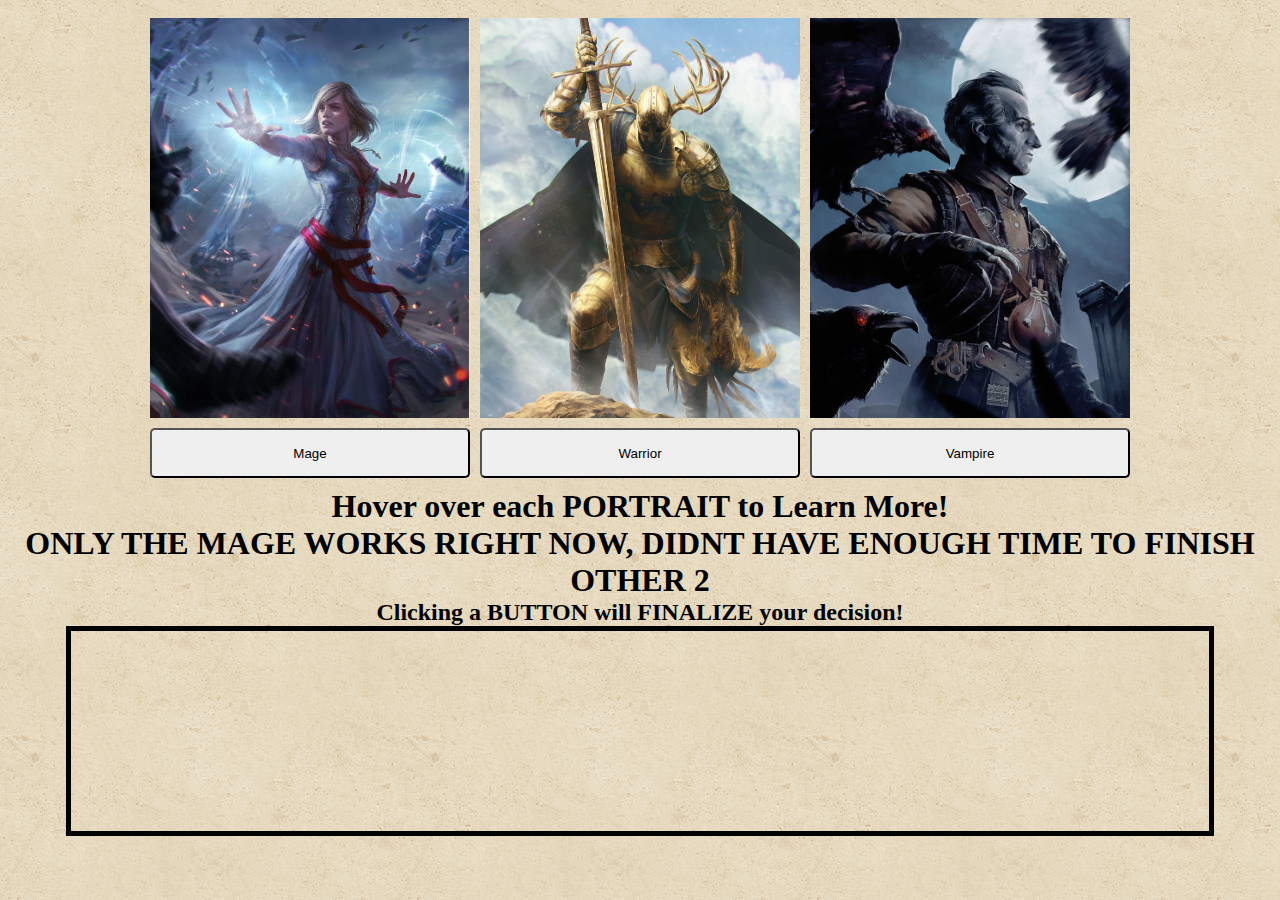
<file: index.html>
<!DOCTYPE html>
<html>
<head>
    <meta charset="utf-8" />
    <meta http-equiv="X-UA-Compatible" content="IE=edge">
    <title>Page Title</title>
    <meta name="viewport" content="width=device-width, initial-scale=1">
    <link rel="stylesheet" type="text/css" media="screen" href="assets/css/style.css" />
    <script src="https://ajax.googleapis.com/ajax/libs/jquery/3.3.1/jquery.min.js"></script>
</head>
<body>
    <div id = "hero-selection">
        <div id = "hero-box">
            <div class = "hero-selection">
                <div class = "hero mage"> </div>
                <div class = "hero warrior"> </div>
                <div class = "hero vampire"> </div>
                <button class ="hero-btn" id = "mage-btn">Mage</button>
                <button class ="hero-btn" id = "warrior-btn"> Warrior </button>
                <button class ="hero-btn" id = "vampire-btn"> Vampire </button>
            </div>
            <div id = "tooltip">
                <h1> Hover over each PORTRAIT to Learn More!</h1>
                <h1> ONLY THE MAGE WORKS RIGHT NOW, DIDNT HAVE ENOUGH TIME TO FINISH OTHER 2</h1>
                <h2> Clicking a BUTTON will FINALIZE your decision!</h2>
                <div id = "hero-info"></div>
            </div>
        </div>
    </div>
     
    <div id = "game-box">
        <div id = "grid-container">
            <div class = "grid grid1"></div>
            <div class = "grid grid2"></div>
            <div class = "grid grid3"></div>
            <div class = "grid grid4"></div>
            <div class = "grid grid5"></div>
            <div class = "grid grid6"></div>
        </div>
        <div id = "player-card" class = "game-card">
            <div class = "portrait player-portrait">

            </div>
            <div class = "stats player-stats">
                <h1 id = "player-name"> </h1>
                <h2 id = "hp" > HEALTH </h2>
                <h3 id = "mana"> MANA </h3>
            </div>

        </div>
        
            <img id = "sword" src = "assets/images/crossed-swords.png">
        
        <div id = "enemy-card" class = "game-card">
            <div class = "portrait enemy-portrait">

            </div>
            <div class = "stats enemy-stats">
                <h1 id = "enemy-name">  </h1>
                <h2 id = "enemy-hp"> </h2>
            </div>
        </div>
        <div class = "action-box">
                <button class = "action" id = "attack-btn">Attack</button>
                <button class = "action" id = "special-btn">Special Move</button>
        </div>
        <div class = "log-box">
            <p id = "player-dmg">You dealt</p>
            <p id = "enemy-dmg">You were dealt </p>
        </div>
    
    
    </div>
   
    <script src="assets/js/script.js"></script>
</body>
</html>
</file>
<file: assets/css/style.css>
body {
    background-image: url("../images/vintage-concrete.png");
}
button {
    border-radius: 5px;

}
p {
    line-height: 150%;
    margin-left: 10px;
    font-family: Cambria, Cochin, Georgia, Times, 'Times New Roman', serif;
    color: #444;
}
/* CSS for Character Selection Screen */
.hero-selection {
    display: grid;
    grid-template-columns: repeat(3, 1fr);
    grid-template-rows: 400px 50px;
    grid-gap: 10px;
    padding: 10px;
    width: 980px;
    margin: auto;
    
}
h1 {
    width: 100%;
    margin: auto;
    text-align: center;
}
h2 {
    width: 100%;
    margin: auto;
    text-align: center;
}
h3 {
    width: 100%;
    margin: auto;
    text-align: center;
}
#hero-info {
    border: 5px solid black;
    width: 90%;
    margin: auto;
    height: 200px;
}
.mage {
    background-image: url(../images/mage.jpg);
    background-size: 100%;
    
}
.vampire {
    background-image: url(../images/vampire.jpg);
    background-size: 100%;
    
}
.warrior {
    background-image: url(../images/warrior.jpg);
    background-size: 100%;
    
}
.hero:hover {
    transform: scale(1.05);
    border-radius: 10px;
    border: 3px solid orange;
}
.hero-btn:hover {
    transform: scale(1.05);
    background-color: #359AAC;
    
    
}

/* CSS for Game page */
#game-box {
    width: 980px;
    height: 850px;
    background: linear-gradient(45deg, #444, white, #444);
    margin: auto;
    display: none;
    position: relative;
    
}

#grid-container {
    margin: 0 32.8px 0 32.8px;
    padding-top: 10px;
    display: grid;
    grid-template-columns: repeat(6, 125px);
    grid-template-rows: 125px;
    grid-column-gap: 32.8px;
}
.grid {
    border: 5px solid #AB6E02;
    border-radius: 10px;
    background-image: url(../images/question-mark.jpg);
    background-size: 100%;
    box-shadow: 10px 10px 5px grey;
}

#player-card{
    
    border-radius: 10px;
    float: left;
    width: 400px;
    height: 400px;
    margin: 32.8px 0 0 32.8px;    
}
#sword {
    width:80px;
    position: relative;
    top: 150px;
    margin:5px;    
}
#enemy-card{
    float:right;
    border-radius: 10px;
    margin: 32.8px 32.8px 0 0;
    height: 400px;
    width: 400px;
}
.stats{
    display: inline-block;
    width: 80%;
    position: relative;
    top: 10px;
    left: 8%;
    border: 5px solid #AB6E02;
}

.portrait {
    border:5px solid #359AAC;
    width: 200px;
    height: 250px;
    margin: 20px auto 5px auto;
    background-size: 100%;
   
}

.game-card {
    background-image: url(../images/parchment-paper.jpg);
    background-size: 100%;
    border: 5px solid #359AAC

}
.action-box {
    position: absolute;
    width: 400px;
    height: 200px;
    top: 604px;
    left: 32.8px;
    border: 5px solid black;
}
.log-box {
    position: relative;
    width: 400px;
    height: 200px;
    top: 24.8px;
    right: 32.8px;
    float:right;
    border: 5px solid black;
}
.action {
    position:relative;
    display:block;
    font-size: 25px;
    margin:23px auto;
    float: none;
    
}
</file>
